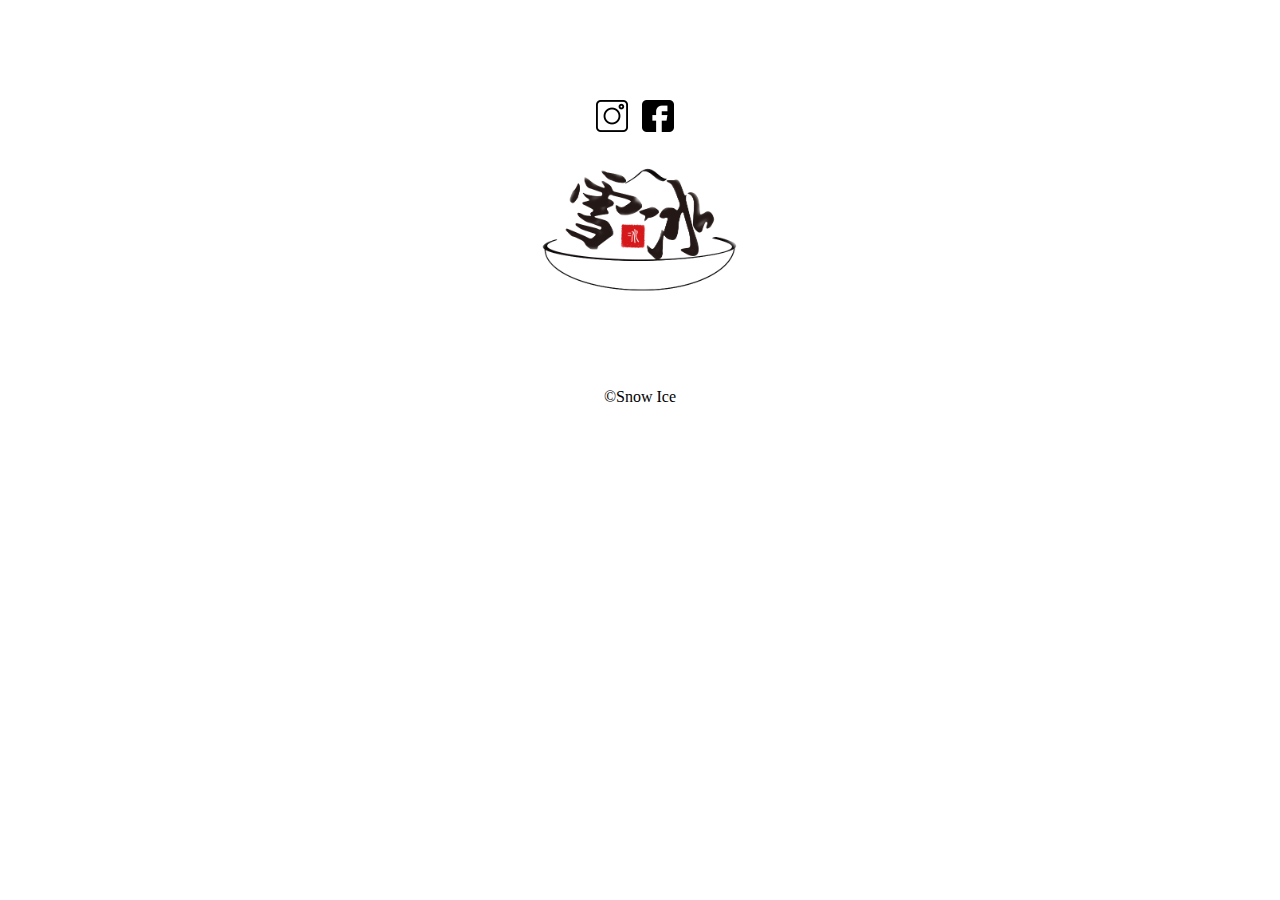
<file: footer.html>
<!DOCTYPE html>
<html lang="en">
<head>
    <meta charset="UTF-8">
    <meta name="viewport" content="width=device-width, initial-scale=1.0">
    <meta http-equiv="X-UA-Compatible" content="ie=edge">
    <title>Document</title>
    <link rel="stylesheet" href="./css/footer.css">
    <link rel="stylesheet" href="./css/reset.css">
    
</head>
<body>

   
    <footer>

       <ul class="footerNav">
           <li ><a href="#" target="_blank"><img src="./images_3/ig_32.png" alt=""></a></li>
           <li ><a href="#" target="_blank"><img src="./images_3/fb_32.png" alt=""></a></li>
       </ul>

       <img src="./imges/logo3.png" alt="" class="footerLogo">

       <strong>&copy;Snow Ice</srong>

    </footer>   
  



   </div>
    

   
</body>
</html>
</file>
<file: css/footer.css>
footer {
	width:100%;
	margin: 0 auto;
	padding: 150px 0 50px;
	text-align: center;
	min-height:1px;
	zoom:1;
	clear:both;
}

 footer:after {
	content:".";
	display:block;
	clear:both;
	height:0px;
	visibility:hidden;
	font-size:0px;
} 

footer .footerNav{
	margin-top: 100px;
}

footer .footerNav li{
	display: inline-block;
	margin-right:10px;
	transition:all .5s;
	
}

footer .footerNav li:hover{
	opacity: .5;
}

footer .footerLogo{
	width:200px;
	margin:30px auto;
}

footer .copyright{
	font-size: 1rem;
}

footer strong {
	display: block;
	width: 100px;
	height: auto;
	margin: 60px auto 30px;
}
/* 
footer ul.nav_sns {
	margin: 60px auto 0;
}



footer ul.nav_sns li svg {
	width: 22px;
	height: 22px;
} */
@media screen and (max-width:996px){
	footer {
		padding: 50px 0 50px;
	}
}
@media screen and (max-width:767px){

}
</file>
